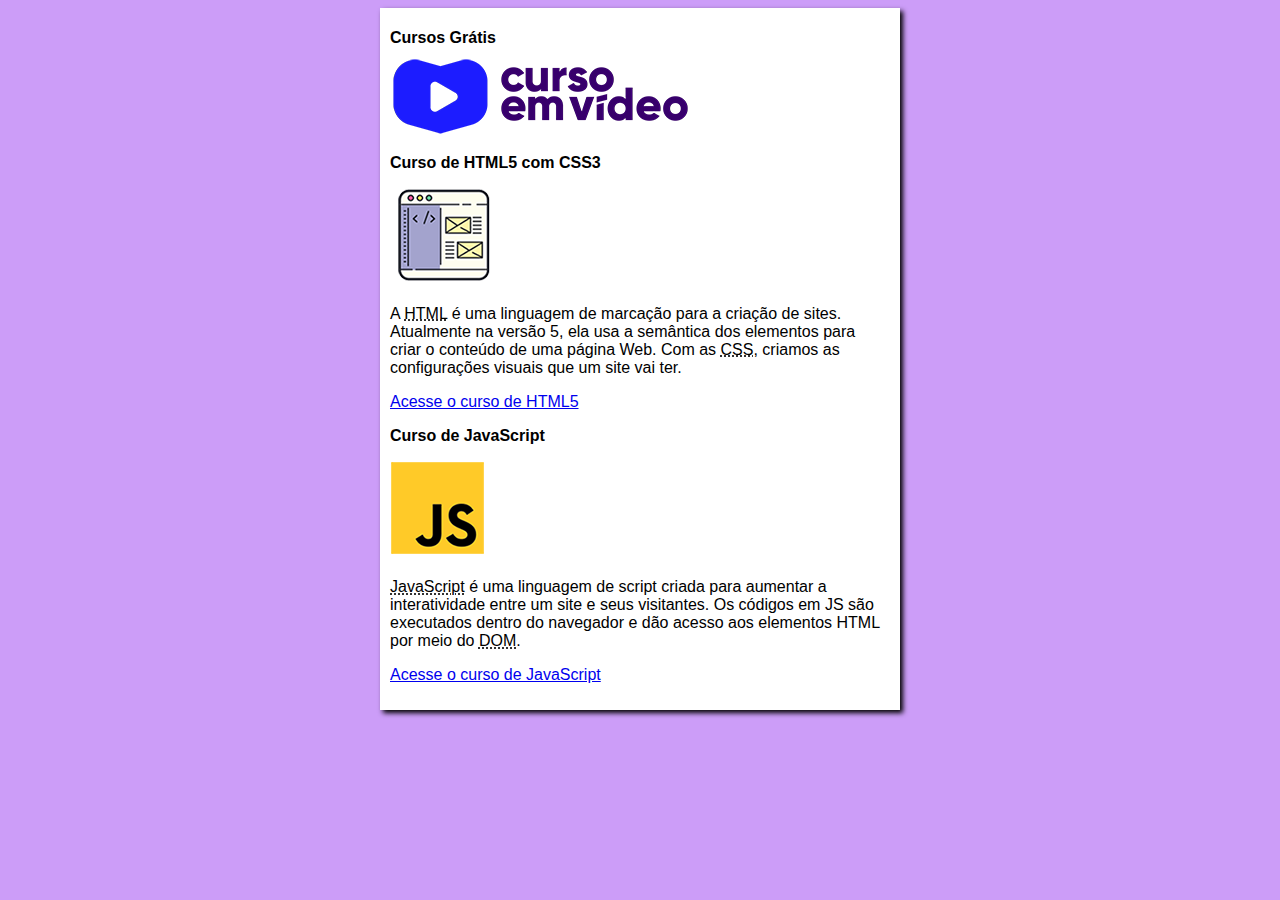
<file: index.html>
<!DOCTYPE html>
<html lang="pt-br">
<head>
    <meta charset="UTF-8">
    <meta name="viewport" content="width=device-width, initial-scale=1.0">
    <title>Curso em Vídeo</title>
    <link rel="stylesheet" href="estilos/style.css">
</head>
<body>
    <main>
        <header>
            <h1>Cursos Grátis</h1>
            <img src="imagens/curso-em-video-cor.png" alt="Curso em Vídeo">
        </header>
        <article>
            <h2>Curso de HTML5 com CSS3</h2>
            <img class="lado" src="imagens/curso-html-css.png" alt="Curso HTML">
            <p>A <abbr title="HyperText Markup Language">HTML</abbr> é uma linguagem de marcação para a criação de sites. Atualmente na versão 5, ela usa a semântica dos elementos para criar o conteúdo de uma página Web. Com as <abbr title="Cascading Style Sheets">CSS</abbr>, criamos as configurações visuais que um site vai ter.</p>
            <p><a href="curso-html.html">Acesse o curso de HTML5</a></p>
        </article>
        <article>
            <h2>Curso de JavaScript</h2>
            <img class="lado" src="imagens/curso-javascript.png" alt="Curso JS">
            <p><abbr title="JavaScript">JavaScript</abbr> é uma linguagem de script criada para aumentar a interatividade entre um site e seus visitantes. Os códigos em JS são executados dentro do navegador e dão acesso aos elementos HTML por meio do <abbr title="Document Object Model">DOM</abbr>.</p>
            <p><a href="curso-js.html">Acesse o curso de JavaScript</a></p>
        </article>
    </main>
</body>
</html>
</file>
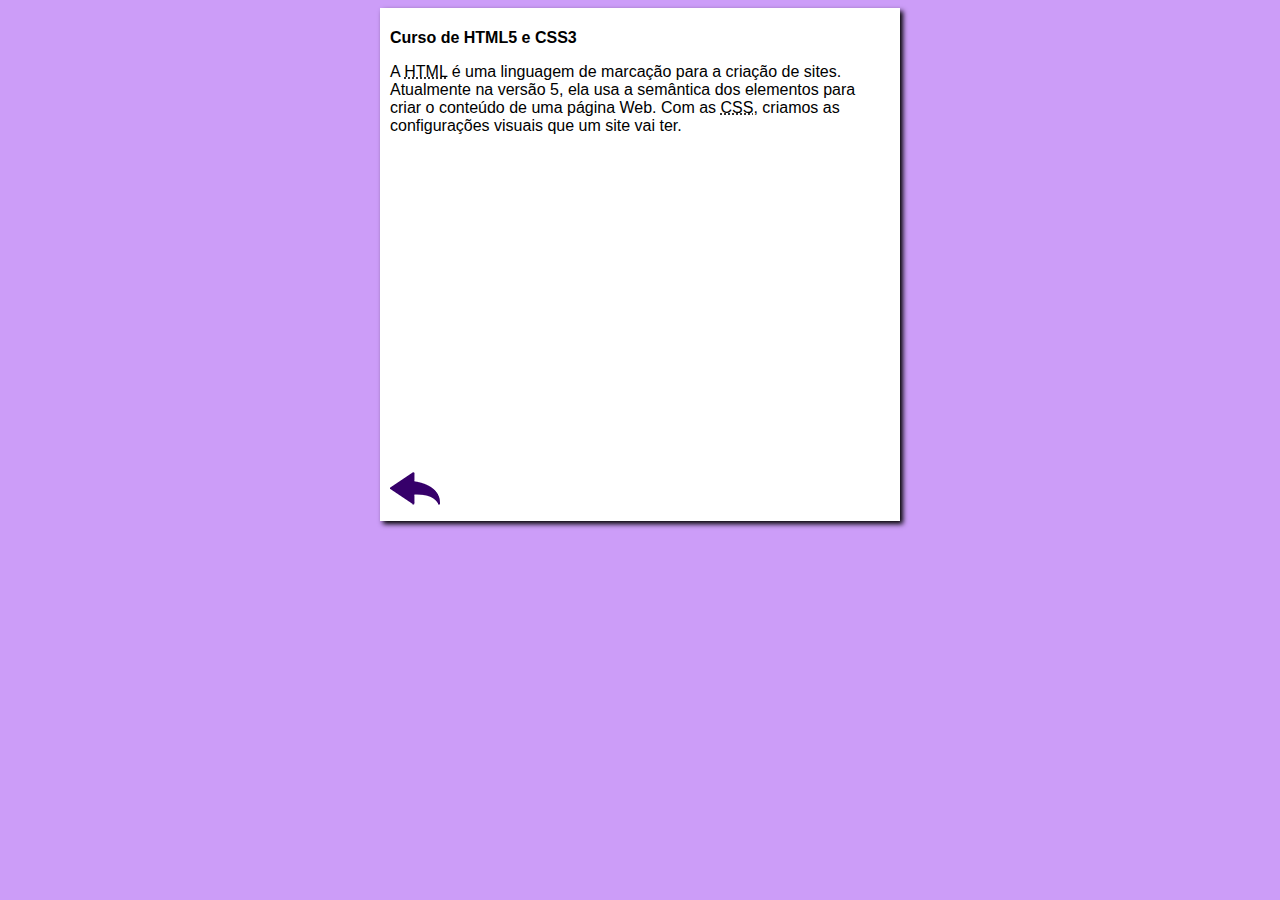
<file: curso-html.html>
<!DOCTYPE html>
<html lang="pt-br">
<head>
    <meta charset="UTF-8">
    <meta name="viewport" content="width=device-width, initial-scale=1.0">
    <title>Curso de HTML</title>
    <link rel="stylesheet" href="estilos/style.css">
</head>
<body>
    <main>
        <header>
            <h1>Curso de HTML5 e CSS3</h1>
        </header>
        <article>
            <p>A <abbr title="HyperText Markup Language">HTML</abbr> é uma linguagem de marcação para a criação de sites. Atualmente na versão 5, ela usa a semântica dos elementos para criar o conteúdo de uma página Web. Com as <abbr title="Cascading Style Sheets">CSS</abbr>, criamos as configurações visuais que um site vai ter.</p>

            <iframe width="560" height="315" src="https://www.youtube.com/embed/riSVzwlSnhw" frameborder="0" allow="accelerometer; autoplay; encrypted-media; gyroscope; picture-in-picture" allowfullscreen></iframe>

            <a href="index.html"><img src="imagens/btn-back.png" alt="Voltar"></a>
            
        </article>
    </main>
</body>
</html>
</file>
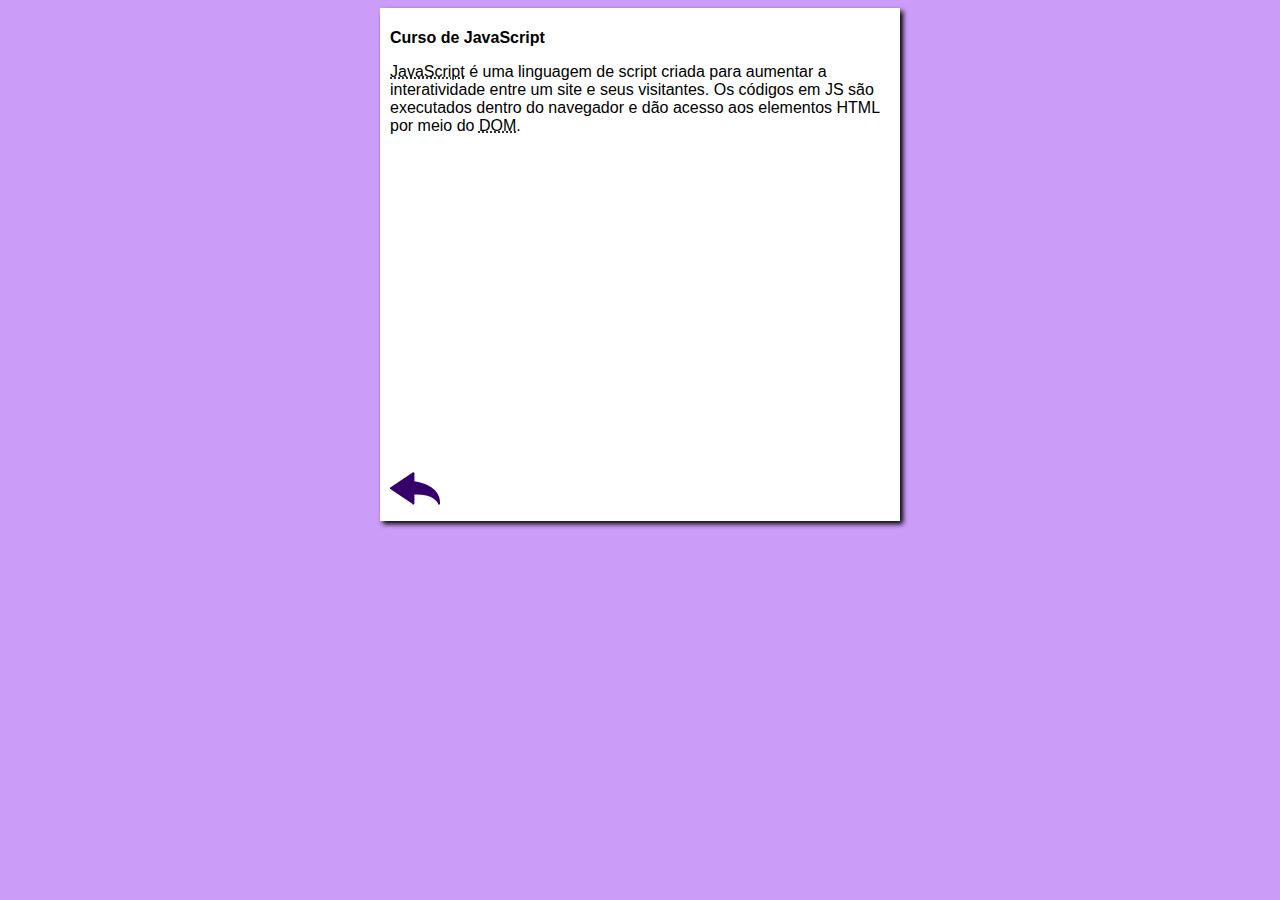
<file: curso-js.html>
<!DOCTYPE html>
<html lang="pt-br">
<head>
    <meta charset="UTF-8">
    <meta name="viewport" content="width=device-width, initial-scale=1.0">
    <title>Curso de JavaScript</title>
    <link rel="stylesheet" href="estilos/style.css">
</head>
<body>
    <main>
        <header>
            <h1>Curso de JavaScript</h1>
        </header>
        <article>
            <p><abbr title="JavaScript">JavaScript</abbr> é uma linguagem de script criada para aumentar a interatividade entre um site e seus visitantes. Os códigos em JS são executados dentro do navegador e dão acesso aos elementos HTML por meio do <abbr title="Document Object Model">DOM</abbr>.</p>

            <iframe width="560" height="315" src="https://www.youtube.com/embed/nlO5hySqJFA" title="YouTube video player" frameborder="0" allow="accelerometer; autoplay; clipboard-write; encrypted-media; gyroscope; picture-in-picture" allowfullscreen></iframe>

            <a href="index.html"><img src="imagens/btn-back.png" alt="Voltar"></a>
        </article>
    </main>
</body>
</html>
</file>
<file: estilos/style.css>
* {
  font-family: Arial, Helvetica, sans-serif;
  font-size: 16px;
}


body {

background-color:rgba(204, 157, 248);
}

main {
background-color: white;
width: 500px;
margin:auto;
padding: 10px;
box-shadow: 3px 3px 5px black;


}
</file>
